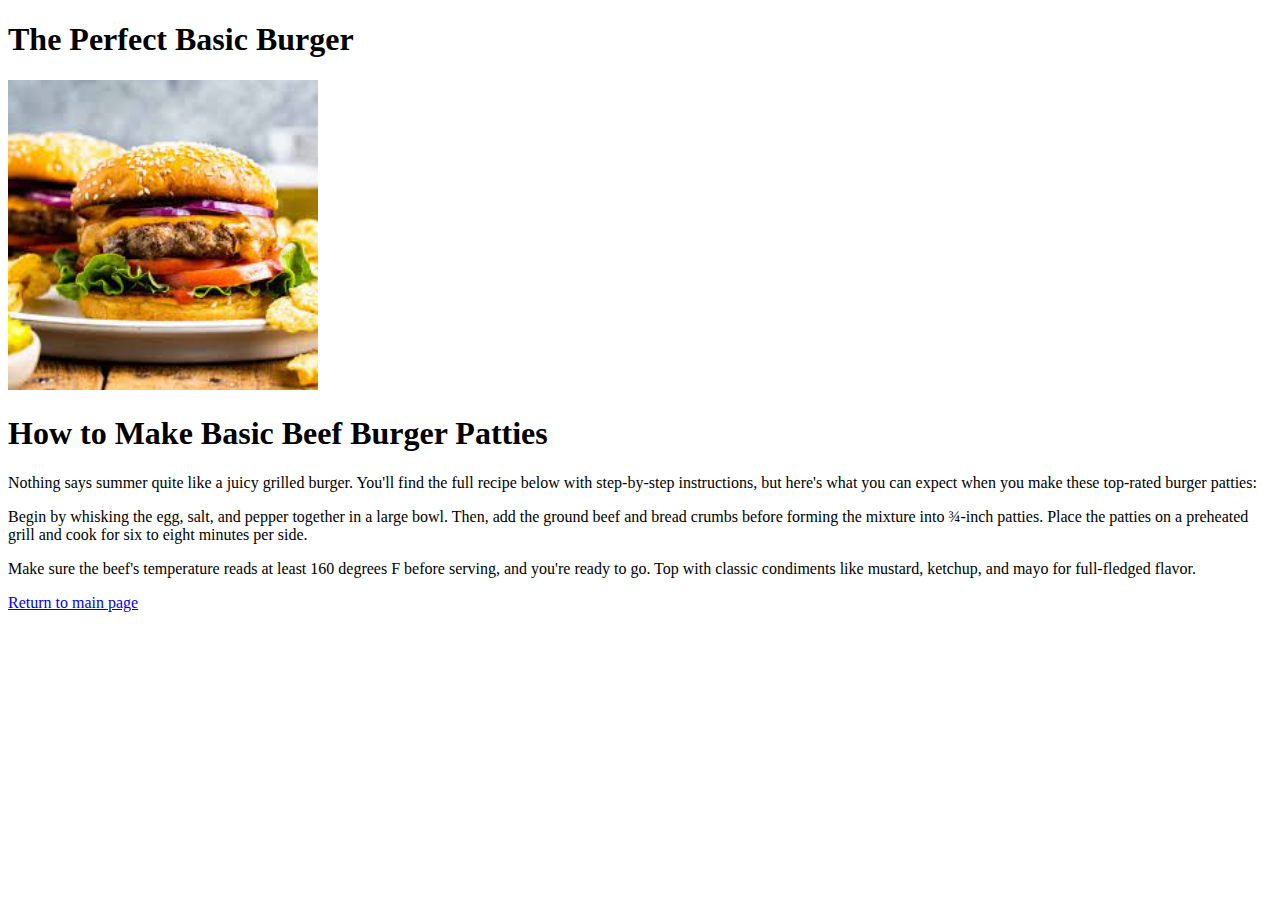
<file: recipes/buger.html>
<!DOCTYPE html>
<html lang="en">
    <head>
        <meta charset="UTF-8">
        <title>Burger recipe</title>
    </head>
    <body>
        <h1>The Perfect Basic Burger</h1>
        <img src="../images/burger.jpg" alt="Burger" width="310" height="310">
        <h1>How to Make Basic Beef Burger Patties</h1>
        <p>Nothing says summer quite like a juicy grilled burger. You'll find the full recipe below with step-by-step instructions, but here's what you can expect when you make these top-rated burger patties:</p>
        <p>Begin by whisking the egg, salt, and pepper together in a large bowl. Then, add the ground beef and bread crumbs before forming the mixture into ¾-inch patties. Place the patties on a preheated grill and cook for six to eight minutes per side.</p>
        <p>Make sure the beef's temperature reads at least 160 degrees F before serving, and you're ready to go. Top with classic condiments like mustard, ketchup, and mayo for full-fledged flavor.</p>
        
        <a href="../index.html">Return to main page</a>
    
    
    </body>
</html>
</file>
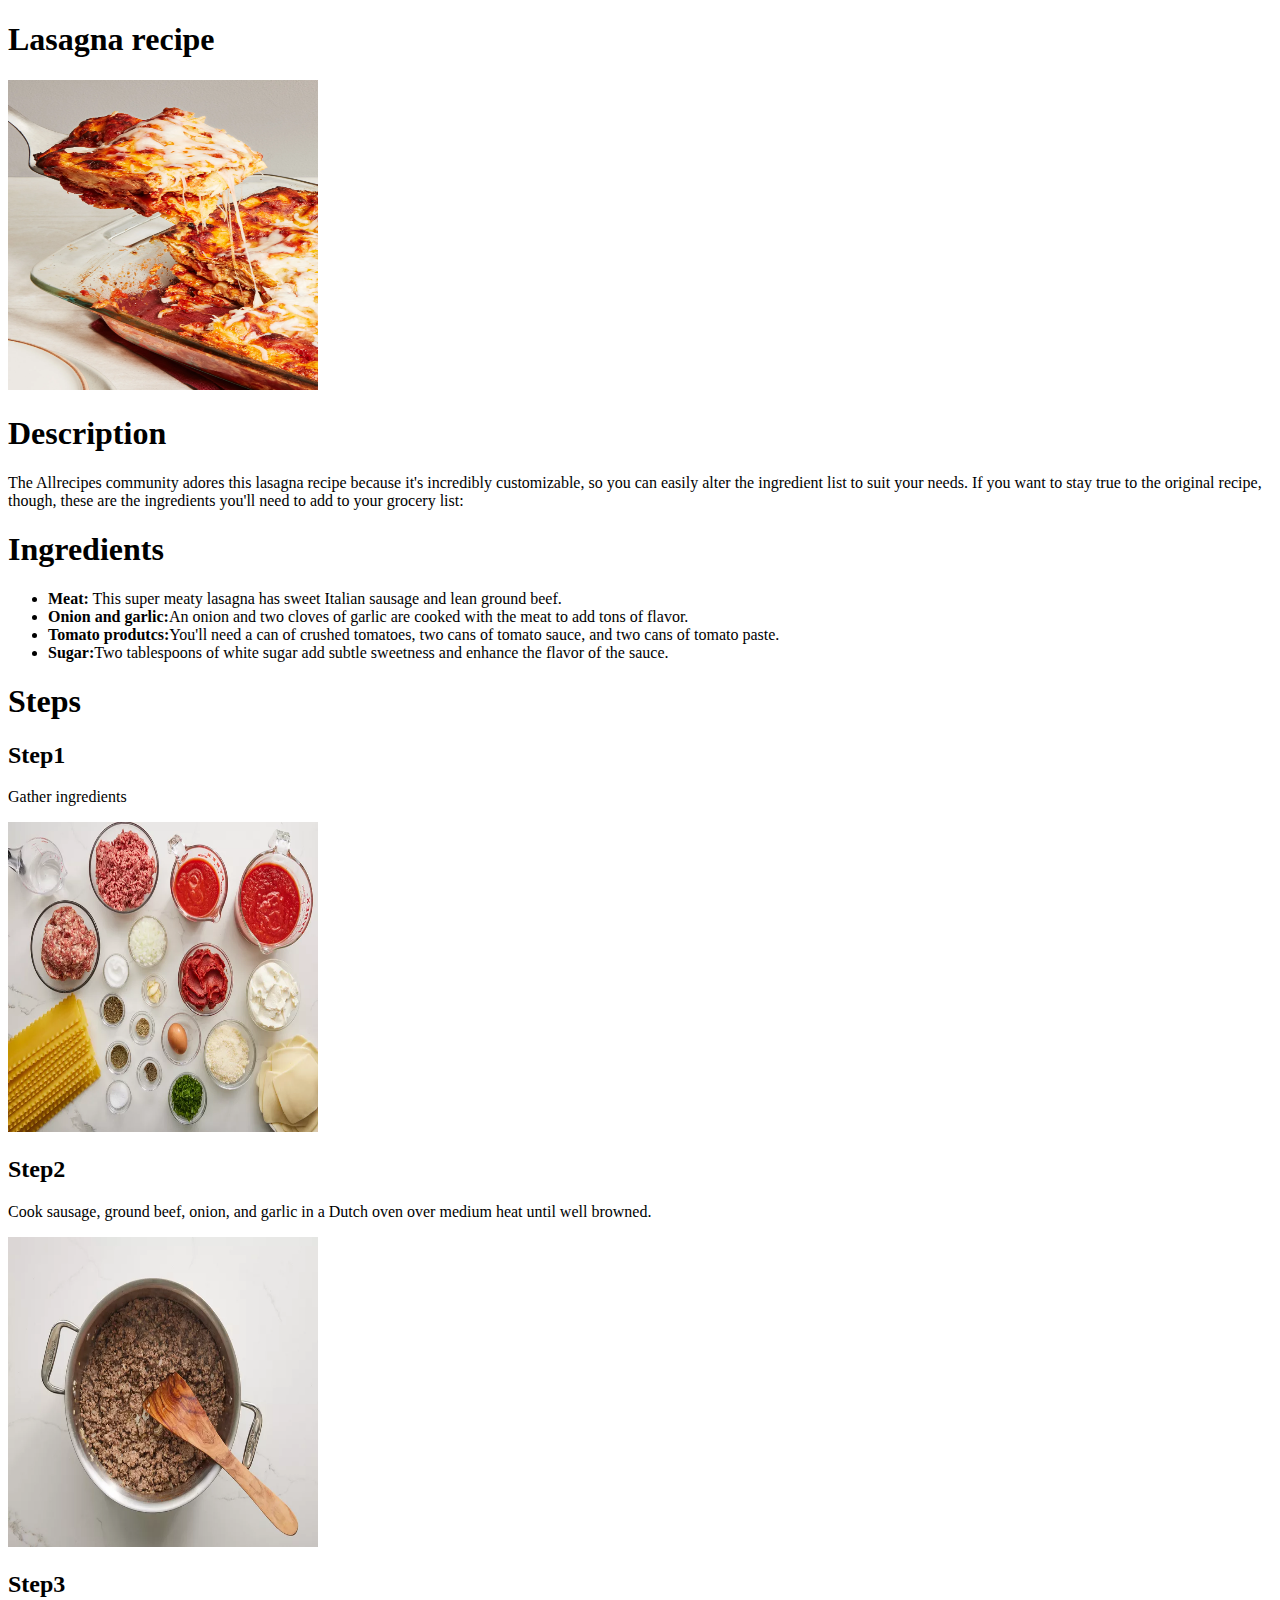
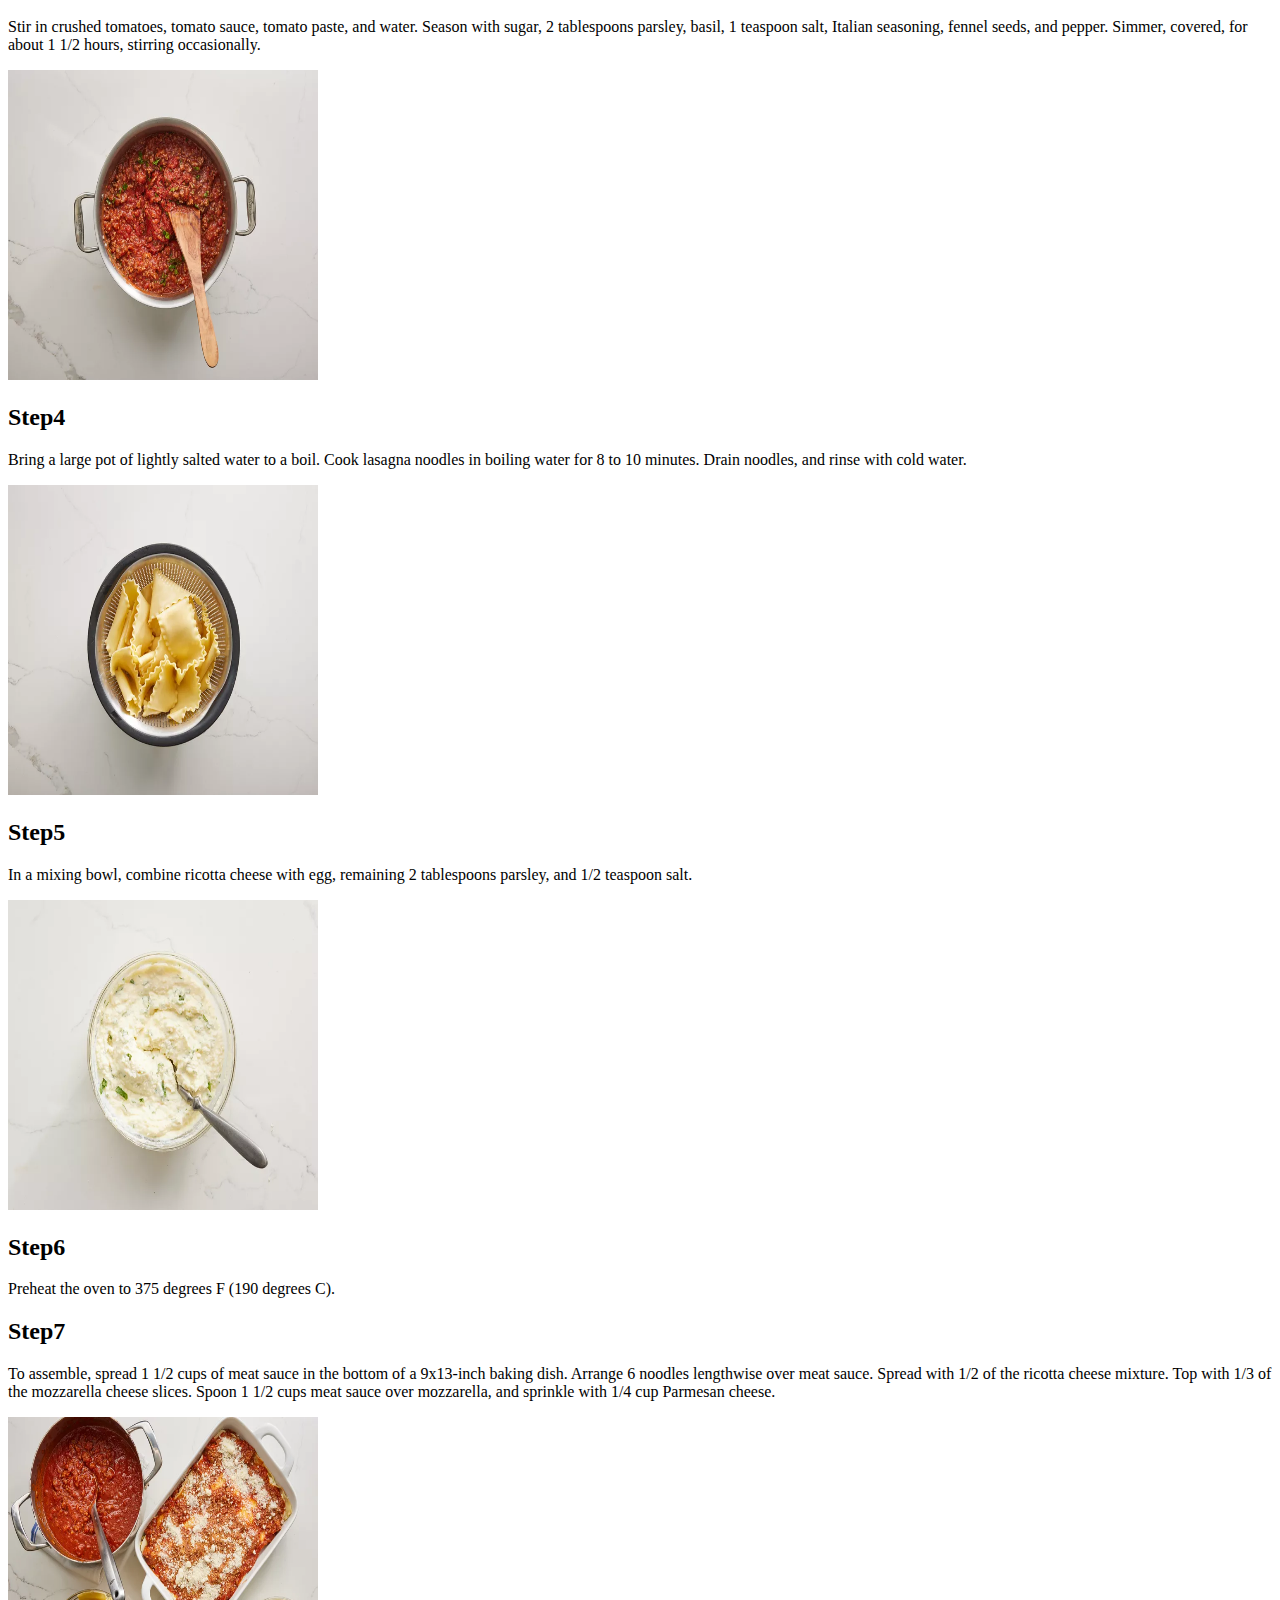
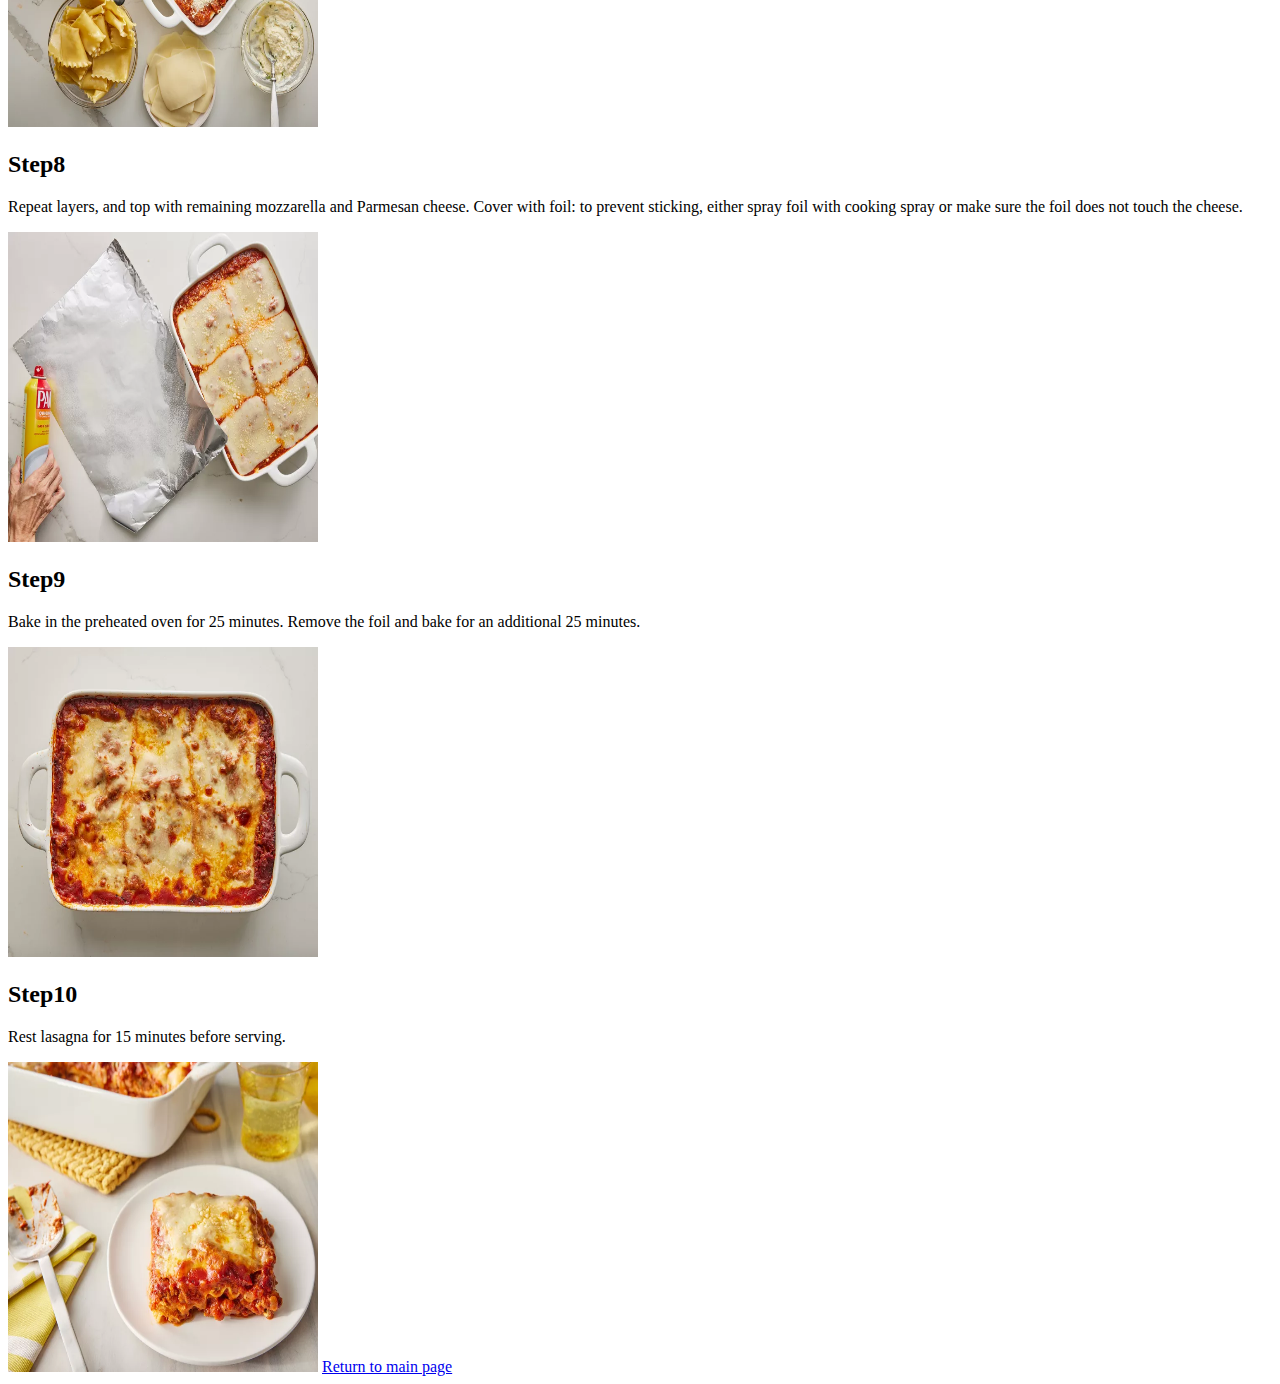
<file: recipes/lasagna.html>
<!DOCTYPE html>
<html lang="en">
    <head>
        <meta charset="UTF-8">
        <title>Lasagna recipe</title>
    </head>
    <body>
        <h1>Lasagna recipe</h1>
        <img src="../images/lasagna.jpg" alt="Lasagna" width="310" height="310">
        <h1>Description</h1>
        <p>The Allrecipes community adores this lasagna recipe because it's incredibly customizable, so you can easily alter the ingredient list to suit your needs. If you want to stay true to the original recipe, though, these are the ingredients you'll need to add to your grocery list:</p>
        <h1>Ingredients</h1>
        <ul>
            <li><strong>Meat:</strong> This super meaty lasagna has sweet Italian sausage and lean ground beef. </li>
            <li><strong>Onion and garlic:</strong>An onion and two cloves of garlic are cooked with the meat to add tons of flavor.</li>
            <li><strong>Tomato produtcs:</strong>You'll need a can of crushed tomatoes, two cans of tomato sauce, and two cans of tomato paste.</li>
            <li><strong>Sugar:</strong>Two tablespoons of white sugar add subtle sweetness and enhance the flavor of the sauce.
            </li>
        </ul>
        <h1>Steps</h1>
        <h2>Step1</h2>
        <p>Gather ingredients</p>
        <img src="../images/step1.jpg" alt="Step1" width="310" height="310">
        <h2>Step2</h2>
        <p>Cook sausage, ground beef, onion, and garlic in a Dutch oven over medium heat until well browned.</p>
        <img src="../images/step2.jpg" alt="Step2" width="310" height="310">
        <h2>Step3</h2>
        <p>Stir in crushed tomatoes, tomato sauce, tomato paste, and water. Season with sugar, 2 tablespoons parsley, basil, 1 teaspoon salt, Italian seasoning, fennel seeds, and pepper. Simmer, covered, for about 1 1/2 hours, stirring occasionally.</p>
        <img src="../images/step3.jpg" alt="Step3" width="310" height="310">
        <h2>Step4</h2>
        <p>Bring a large pot of lightly salted water to a boil. Cook lasagna noodles in boiling water for 8 to 10 minutes. Drain noodles, and rinse with cold water.</p>
        <img src="../images/step4.jpg" alt="Step4" width="310" height="310">
        <h2>Step5</h2>
        <p>In a mixing bowl, combine ricotta cheese with egg, remaining 2 tablespoons parsley, and 1/2 teaspoon salt.</p>
        <img src="../images/step5.jpg" alt="Step5" width="310" height="310">
        <h2>Step6</h2>
        <p>Preheat the oven to 375 degrees F (190 degrees C).</p>
        <h2>Step7</h2>
        <p>To assemble, spread 1 1/2 cups of meat sauce in the bottom of a 9x13-inch baking dish. Arrange 6 noodles lengthwise over meat sauce. Spread with 1/2 of the ricotta cheese mixture. Top with 1/3 of the mozzarella cheese slices. Spoon 1 1/2 cups meat sauce over mozzarella, and sprinkle with 1/4 cup Parmesan cheese.</p>
        <img src="../images/step7.jpg" alt="Step7" width="310" height="310">
        <h2>Step8</h2>
        <p>Repeat layers, and top with remaining mozzarella and Parmesan cheese. Cover with foil: to prevent sticking, either spray foil with cooking spray or make sure the foil does not touch the cheese.</p>
        <img src="../images/step8.jpg" alt="Step8" width="310" height="310">
        <h2>Step9</h2>
        <p>Bake in the preheated oven for 25 minutes. Remove the foil and bake for an additional 25 minutes.</p>
        <img src="../images/step9.jpg" alt="Step9" width="310" height="310">
        <h2>Step10</h2>
        <p>Rest lasagna for 15 minutes before serving.</p>
        <img src="../images/step10.jpg" alt="Step10" width="310" height="310">

        <a href="../index.html">Return to main page</a>

    </body>
</html>
</file>
